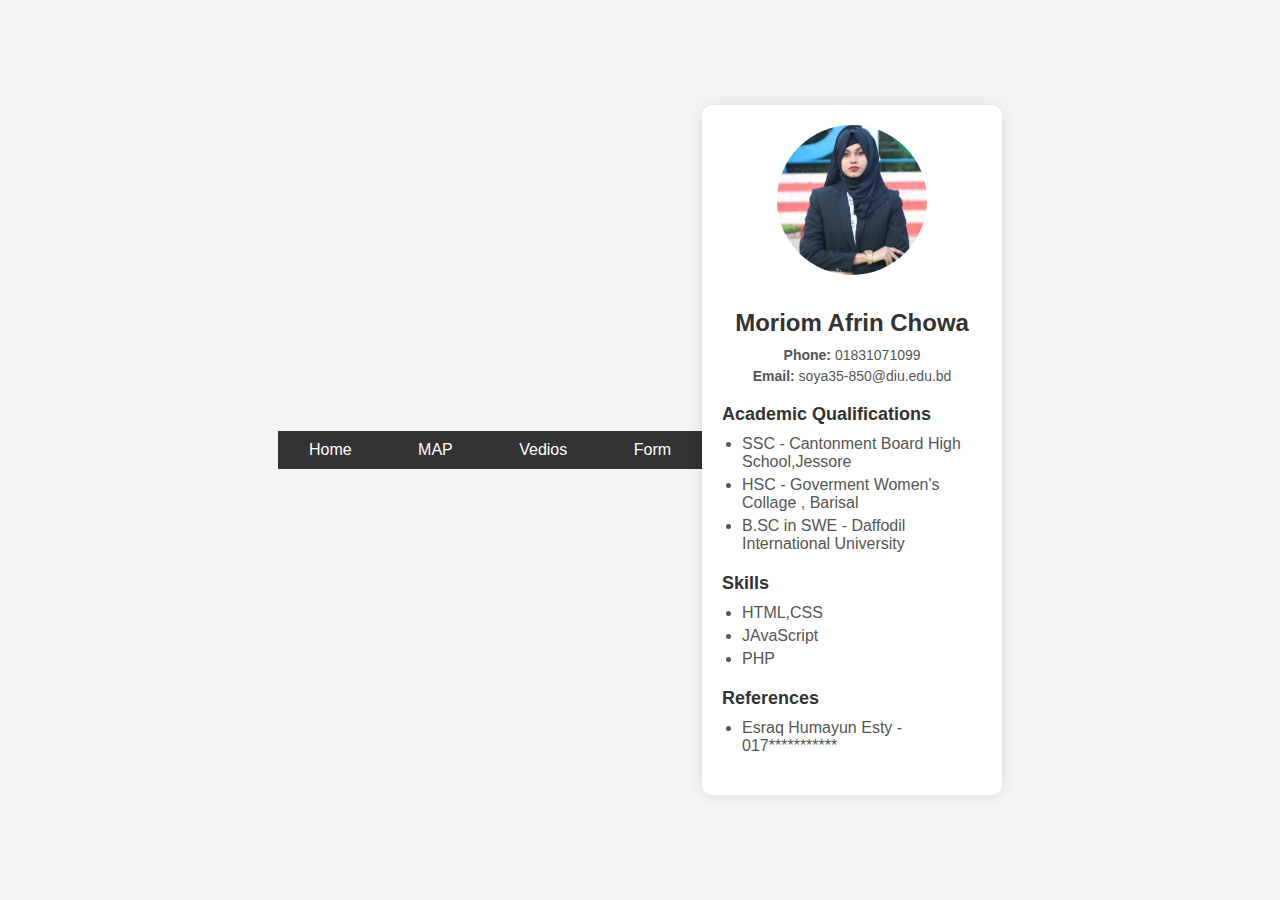
<file: index.html>
<!DOCTYPE html>
<html lang="en">
<head>
    <meta charset="UTF-8">
    <meta name="viewport" content="width=device-width, initial-scale=1.0">
    <title>Personal Information Form</title>
    <link rel="stylesheet" href="styles.css">
</head>
<body>
    <nav class="navbar">
        <ul>
            <li><a href="index.html">Home</a></li>
            <li><a href="map.html">MAP</a></li>
            <li><a href="videos.html">Vedios</a></li>
            <li><a href="form.html">Form</a></li>
        </ul>
    </nav>
    <div class="container">
        <img src="./20221109172001_IMG_9029 (2) (1).jpg" alt="Your Picture" class="profile-pic">
        <h2>Moriom Afrin Chowa</h2>

        <div class="contact-info">
            <p><strong>Phone:</strong> 01831071099</p>
            <p><strong>Email:</strong> soya35-850@diu.edu.bd</p>
        </div>

        <div class="section">
            <h3>Academic Qualifications</h3>
            <ul>
                <li>SSC - Cantonment Board High School,Jessore</li>
                <li>HSC - Goverment Women's Collage , Barisal</li>
                <li>B.SC in SWE - Daffodil International University</li>
            </ul>
        </div>

        <div class="section">
            <h3>Skills</h3>
            <ul>
                <li>HTML,CSS</li>
                <li>JAvaScript</li>
                <li>PHP</li>
            </ul>
        </div>

        <div class="section">
            <h3>References</h3>
            <ul>
                <li>Esraq Humayun Esty - 017***********</li>
              
            </ul>
        </div>
    </div>
</body>
</html>
</file>
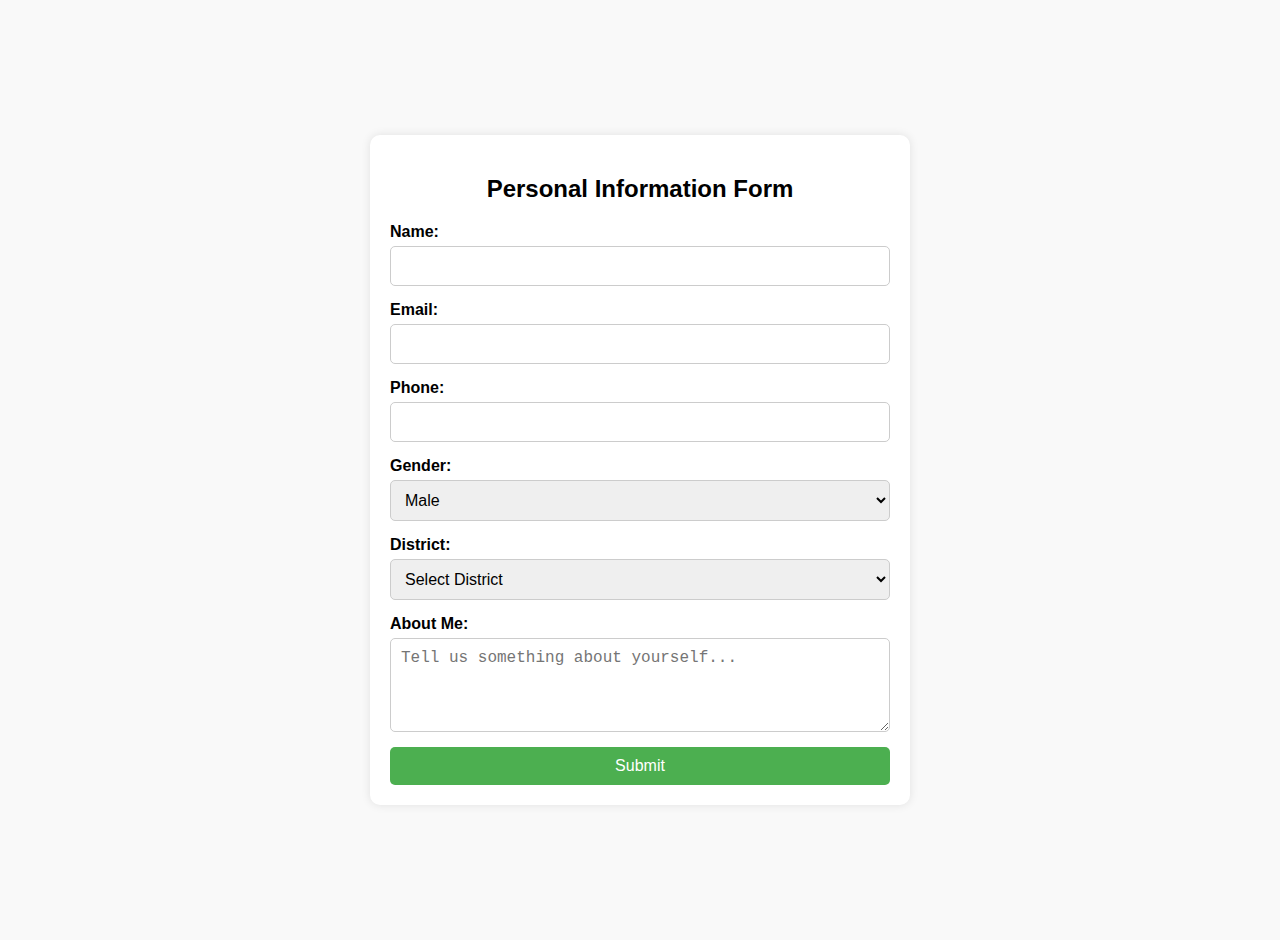
<file: form.html>
<!DOCTYPE html>
<html lang="en">
<head>
    <meta charset="UTF-8">
    <meta name="viewport" content="width=device-width, initial-scale=1.0">
    <title>Personal Information Form</title>
    <link rel="stylesheet" href="style.css">
</head>
<body>
    <div class="form-container">
        <h2>Personal Information Form</h2>
        <form action="#" method="post">
            <label for="name">Name:</label>
            <input type="text" id="name" name="name" required>

            <label for="email">Email:</label>
            <input type="email" id="email" name="email" required>

            <label for="phone">Phone:</label>
            <input type="tel" id="phone" name="phone" required>

            <label for="gender">Gender:</label>
            <select id="gender" name="gender" required>
                <option value="male">Male</option>
                <option value="female">Female</option>
                <option value="other">Other</option>
            </select>

            <label for="district">District:</label>
            <select id="district" name="district" required>
                <option value="">Select District</option>
                <option value="dhaka">Dhaka</option>
                <option value="chittagong">Chittagong</option>
                <option value="rajshahi">Rajshahi</option>
                <option value="khulna">Khulna</option>
                <option value="barisal">Barisal</option>
                <option value="sylhet">Sylhet</option>
                <option value="rangpur">Rangpur</option>
                <option value="mymensingh">Mymensingh</option>
                <!-- Add more districts as needed -->
            </select>

            <label for="about">About Me:</label>
            <textarea id="about" name="about" rows="4" placeholder="Tell us something about yourself..." required></textarea>

            <button type="submit">Submit</button>
        </form>
    </div>
</body>
</html>
</file>
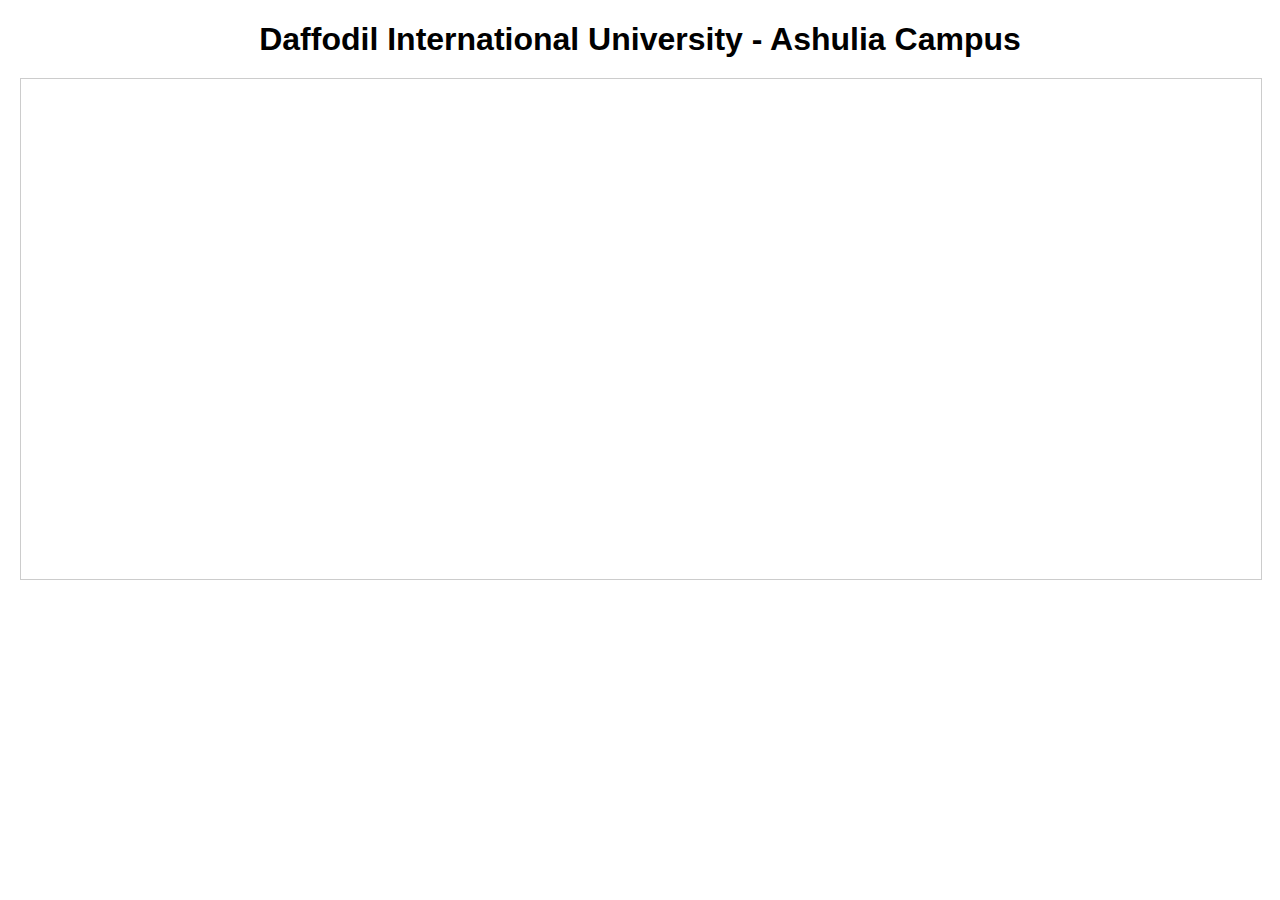
<file: map.html>
<!DOCTYPE html>
<html lang="en">
<head>
    <meta charset="UTF-8">
    <meta name="viewport" content="width=device-width, initial-scale=1.0">
    <title>DIU Location Map</title>
    <style>
        body {
            font-family: Arial, sans-serif;
            text-align: center;
            margin: 20px;
        }
        h1 {
            margin-bottom: 20px;
        }
        .map-container {
            width: 100%;
            height: 500px;
            border: 1px solid #ccc;
        }
    </style>
</head>
<body>
    <h1>Daffodil International University - Ashulia Campus</h1>
    <div class="map-container">
        <iframe 
            src="https://www.google.com/maps/embed?pb=!1m18!1m12!1m3!1d3648.7972995168535!2d90.276634274484!3d23.87630488446333!2m3!1f0!2f0!3f0!3m2!1i1024!2i768!4f13.1!3m3!1m2!1s0x3755dbf1fd28977b%3A0x4b728006f1fa332f!2sDaffodil%20International%20University%20(DIU)%2C%20Ashulia%20Campus!5e0!3m2!1sen!2sbd!4v1693475101148!5m2!1sen!2sbd" 
            width="100%" 
            height="100%" 
            style="border:0;" 
            allowfullscreen="" 
            loading="lazy" 
            referrerpolicy="no-referrer-when-downgrade">
        </iframe>
    </div>
</body>
</html>
</file>
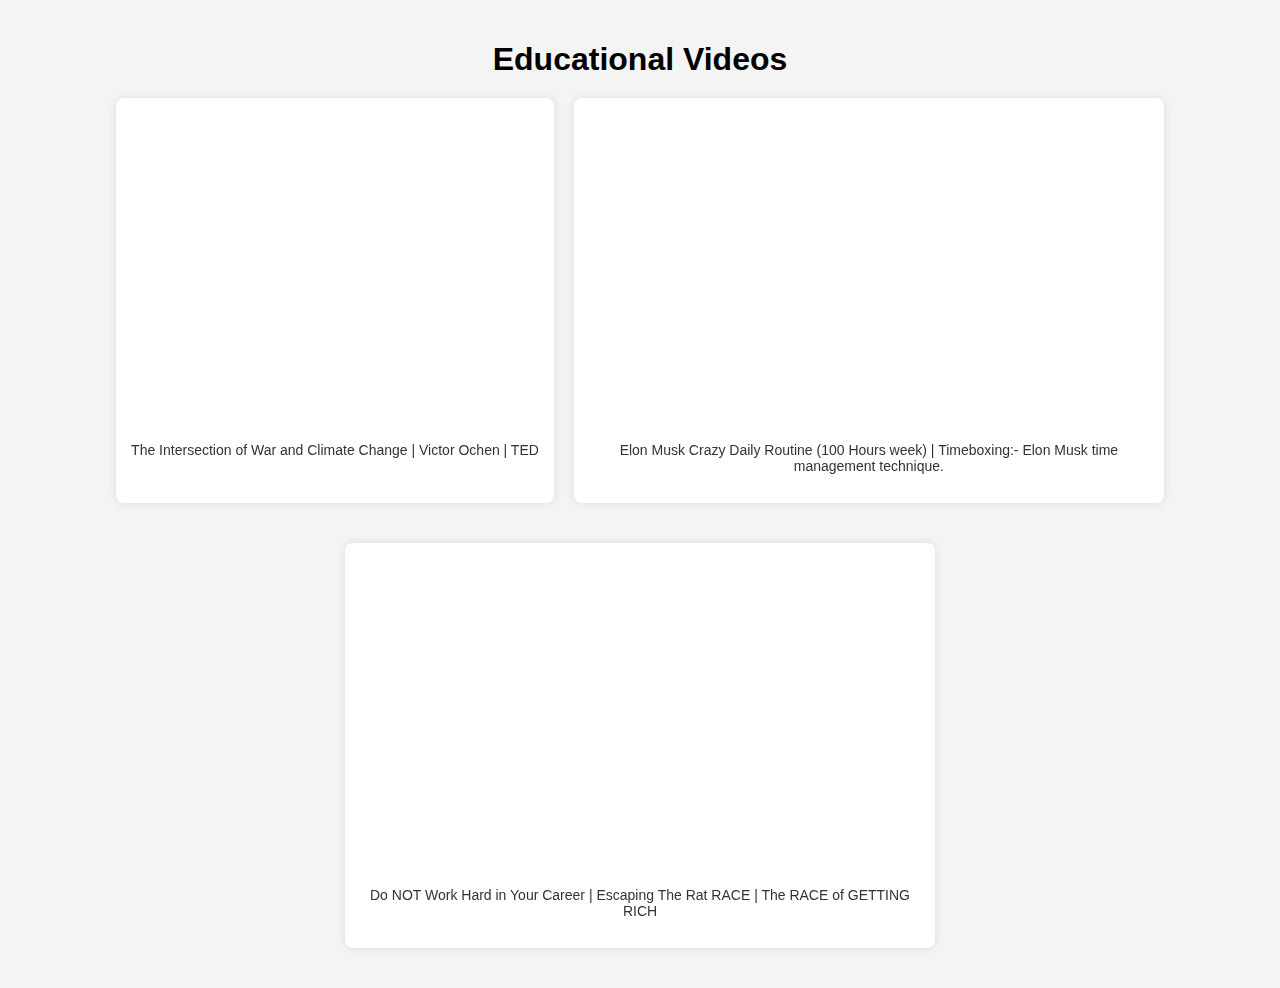
<file: videos.html>
<!DOCTYPE html>
<html lang="en">
<head>
    <meta charset="UTF-8">
    <meta name="viewport" content="width=device-width, initial-scale=1.0">
    <title>Educational Videos</title>
    <style>
        body {
            font-family: Arial, sans-serif;
            background-color: #f4f4f4;
            margin: 0;
            padding: 20px;
            text-align: center;
        }
        h1 {
            margin-bottom: 20px;
        }
        .video-container {
            display: flex;
            flex-wrap: wrap;
            justify-content: center;
            gap: 20px;
        }
        .video {
            background-color: #fff;
            padding: 15px;
            border-radius: 8px;
            box-shadow: 0 0 10px rgba(0, 0, 0, 0.1);
            max-width: 560px;
            margin-bottom: 20px;
        }
        .video p {
            margin-top: 10px;
            font-size: 14px;
            color: #333;
        }
        iframe {
            width: 100%;
            height: 315px;
            border-radius: 8px;
            border: none;
        }
    </style>
</head>
<body>
    <h1>Educational Videos</h1>
    <div class="video-container">
        <div class="video">
            <iframe src="https://www.youtube.com/embed/Hfejyq5nrvE?si=Zqzl2CV36PheSWOD" title="The Intersection of War and Climate Change | Victor Ochen | TED" allowfullscreen></iframe>
            <p>The Intersection of War and Climate Change | Victor Ochen | TED</p>
        </div>
        <div class="video">
            <iframe src="https://www.youtube.com/embed/AozQSEu_otQ?si=TQ3O0Bz7nJYvRqTg" title="Elon Musk Crazy Daily Routine (100 Hours week) | Timeboxing:- Elon Musk time management technique." allowfullscreen></iframe>
            <p>Elon Musk Crazy Daily Routine (100 Hours week) | Timeboxing:- Elon Musk time management technique.</p>
        </div>
        <div class="video">
            <iframe src="https://www.youtube.com/embed/9U_IyuqiDyc?si=py8rxxd7PrlRGPIB" title="Do NOT Work Hard in Your Career | Escaping The Rat RACE | The RACE of GETTING RICH" allowfullscreen></iframe>
            <p>Do NOT Work Hard in Your Career | Escaping The Rat RACE | The RACE of GETTING RICH</p>
        </div>
    </div>
</body>
</html>
</file>
<file: styles.css>
* {
    margin: 0;
    padding: 0;
    box-sizing: border-box;
}

/* Navbar Styles */
.navbar {
    background-color: #333;
    padding: 10px 0;
    text-align: center;
}

.navbar ul {
    list-style-type: none;
    margin: 0;
    padding: 0;
}

.navbar ul li {
    display: inline;
    margin: 0 15px;
}

.navbar ul li a {
    color: white;
    text-decoration: none;
    font-size: 16px;
    padding: 8px 16px;
    border-radius: 4px;
    transition: background-color 0.3s ease;
}

.navbar ul li a:hover {
    background-color: #555;
}

body {
    font-family: Arial, sans-serif;
    background-color: #f4f4f4;
    margin: 0;
    padding: 20px;
    display: flex;
    justify-content: center;
    align-items: center;
    height: 100vh;
}

.container {
    background-color: #fff;
    padding: 20px;
    border-radius: 10px;
    box-shadow: 0 0 15px rgba(0, 0, 0, 0.1);
    text-align: center;
    width: 300px;
}

.profile-pic {
    width: 150px;
    height: 150px;
    border-radius: 50%;
    object-fit: cover;
    margin-bottom: 20px;
}

h2 {
    margin: 10px 0;
    font-size: 24px;
    color: #333;
}

.contact-info p {
    margin: 5px 0;
    font-size: 14px;
    color: #555;
}

.section {
    margin: 20px 0;
    text-align: left;
}

.section h3 {
    font-size: 18px;
    margin-bottom: 10px;
    color: #333;
}

ul {
    list-style-type: disc;
    padding-left: 20px;
    color: #555;
}

ul li {
    margin-bottom: 5px;
}
</file>
<file: style.css>
body {
    font-family: Arial, sans-serif;
    background-color: #f9f9f9;
    margin: 0;
    padding: 20px;
    display: flex;
    justify-content: center;
    align-items: center;
    height: 100vh;
}

.form-container {
    background-color: #fff;
    padding: 20px;
    border-radius: 10px;
    box-shadow: 0 0 10px rgba(0, 0, 0, 0.1);
    width: 100%;
    max-width: 500px;
}

h2 {
    text-align: center;
    margin-bottom: 20px;
}

form {
    display: flex;
    flex-direction: column;
}

label {
    margin-bottom: 5px;
    font-weight: bold;
}

input, select, textarea {
    margin-bottom: 15px;
    padding: 10px;
    border-radius: 5px;
    border: 1px solid #ccc;
    font-size: 16px;
}

textarea {
    resize: vertical;
}

button {
    padding: 10px;
    border-radius: 5px;
    border: none;
    background-color: #4CAF50;
    color: white;
    font-size: 16px;
    cursor: pointer;
    transition: background-color 0.3s ease;
}

button:hover {
    background-color: #45a049;
}
</file>
